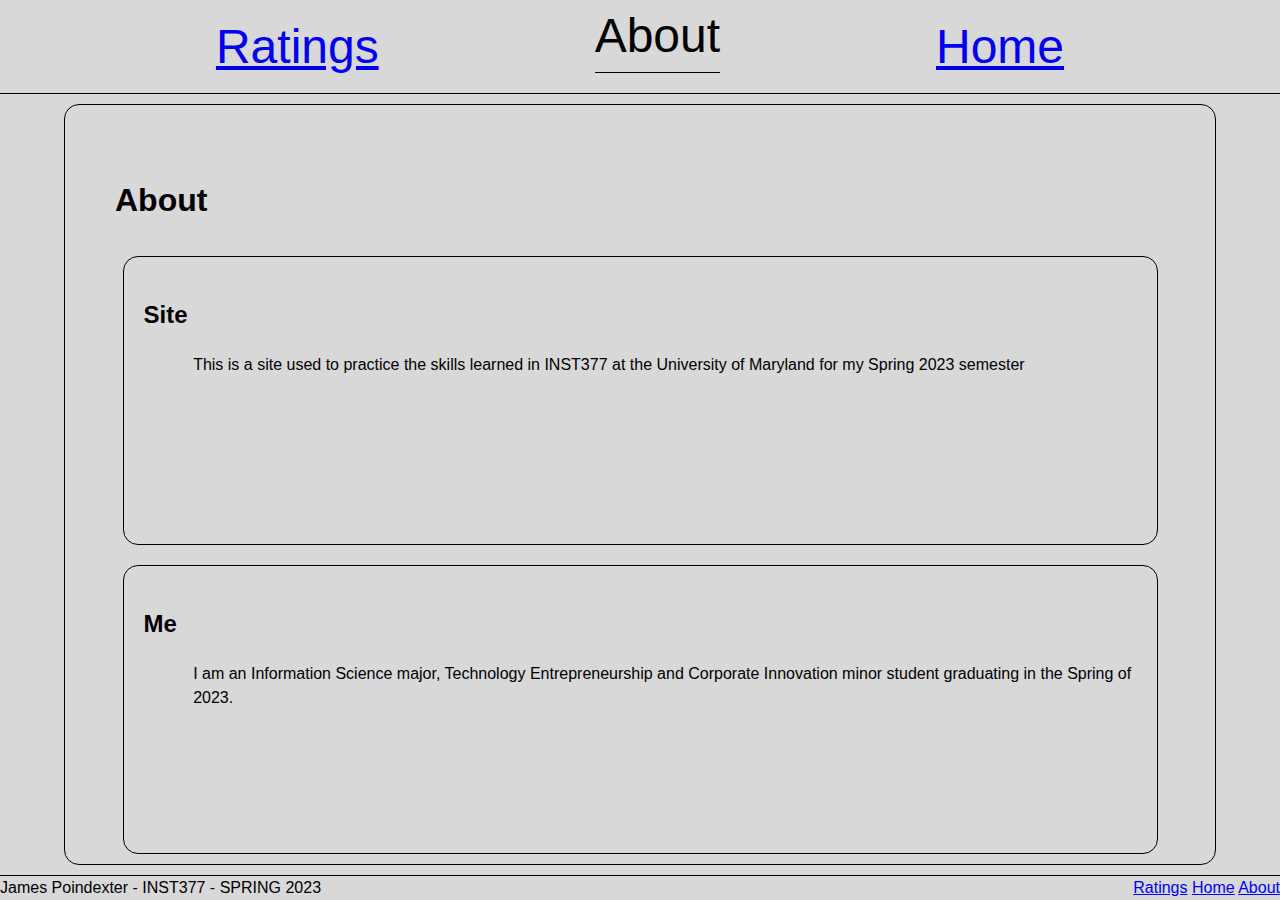
<file: about.html>
<!DOCTYPE html>
<html>
<head>
    <meta charset="UTF-8" />
    <title>James Poindexter Final Project</title>
    <link rel="stylesheet" href="css/styles.css">
</head>
<body>
    <div class="wrapper">
        <div class="container">
            <div class="navigation">
                <div class="nav_item"><a href="ratings.html">Ratings</a></div>
                <div class="nav_item selected_nav_item">About</div>
                <div class="nav_item"><a href="index.html">Home</a></div>
            </div>
            <div class="main">
                <div class="about_box">
                    <h1>About</h1>
                    <div class="inner_box">
                        <h2>Site</h2>
                        <div class="desc">This is a site used to practice the skills learned in INST377 at the University of Maryland for my Spring 2023 semester</div>
                    </div>
                    <div class="inner_box">
                        <h2>Me</h2>
                        <div class="desc">I am an Information Science major, Technology Entrepreneurship and Corporate Innovation minor student graduating in the Spring of 2023.</div>
                    </div>
                </div>                
            </div>
        </div>
        <div class="footer">
            <div>James Poindexter - INST377 - SPRING 2023</div>
            <div>
                <a href="ratings.html">Ratings</a>
                <a href="index.html">Home</a>
                <a href="about.html">About</a>
            </div>
        </div>
    </div>
</body>
</html>
</file>
<file: css/styles.css>
* {
    box-sizing: border-box;
}

html {
    background-color: #fff;
    font-size: 16px;
    min-width: 300px;
    overflow-x: hidden;
    overflow-y: scroll;  
    -moz-osx-font-smoothing: grayscale;
    -webkit-font-smoothing: antialiased;
    text-rendering: optimizeLegibility;
    -webkit-text-size-adjust: 100%;
    -moz-text-size-adjust: 100%;
    text-size-adjust: 100%;
}
  
body {
    margin: 0;
    padding: 0;
    font-family: ‘Segoe UI’, Candara, ‘Bitstream Vera Sans’, ‘DejaVu Sans’, ‘Bitsream Vera Sans’, ‘Trebuchet MS’, Verdana, ‘Verdana Ref’, sans-serif;
    font-weight: 400;
    line-height: 1.5;
    background-color: rgb(239, 239, 239);
}

.wrapper {
    min-height: 100vh;
    display: flex;
    flex-direction: column;
    background-color: #d8d8d8;
}
  
.container {
    display: flex;
    flex-direction: column;
    justify-content: space-around;
    align-items: flex-start;
    flex: 1;
}
  
.navigation {
    display: flex;
    justify-content: space-evenly;
    align-items: center;
    width: 100vw;
    border-bottom: 1px solid black;
}

.nav_item {
    display: flex;
    font-size: 3rem;
}

.selected_nav_item {
    border-bottom: 1px solid black;
    margin-bottom: 20px;
}

.main {
    display: flex;
    justify-content: space-evenly;
    flex: 1;
    width: 100vw;
}

.left_content {
    display: flex;
    flex-direction: column;
    justify-content: space-around;
    align-items: center;
    flex: 1;
    margin: 0;
}

.right_content {
    display: flex;
    flex-direction: column;
    justify-content: space-around;
    align-items: center;
    margin: 0;
    flex: 2;
}

.vis_container {
    display: flex;
    flex-direction: column;
    border: 1px dotted black;
    justify-content: space-around;
    flex: 2;
    width: 100%;
}

.vis_header {
    display: flex;
    justify-content: center;
    border: 1px dotted black;
    margin: 5px;
}

.vis_content {
    display: flex;
    border: 1px dotted black;
    flex: 4;
    justify-content: center;
}

.results_container {
    display: flex;
    flex-direction: column;
    justify-content: space-evenly;
    flex: 1;
    width: 100%;
}

.results_header {
    display: flex;
    margin: 5px;
}

.results_content {
    display: flex;
    justify-content: space-between;
    border: 1px dotted black;
    flex: 1;
}

.form_area {
    display: flex;
    flex-direction: column;
    justify-content: space-evenly;
    border: 1px dotted black;
    width: 100%;
    padding: 1px;
}

.footer {
    display: flex;
    justify-content: space-between;
    border-top: 1px solid black;
}

.box {
    border: 1px dotted black;
    display: block;
    width: fit-content;
}
  
form input {
    width: -moz-available;          /* WebKit-based browsers will ignore this. */
    width: -webkit-fill-available;  /* Mozilla-based browsers will ignore this. */
    width: fill-available;
  
    /* here we are setting white space correctly */
    margin-bottom: 5rem;
    height: 2rem;
    border-radius: 4px;
  }
  
  form label {
    width: -moz-available;          /* WebKit-based browsers will ignore this. */
    width: -webkit-fill-available;  /* Mozilla-based browsers will ignore this. */
    width: fill-available;
    align-items: flex-start;
  
    display: block; /* this turns the label text into a box we can set margins on */
    margin-bottom: 0.5rem;
  }
  
.about_box {
    border: 1px solid black;
    display: flex;
    flex-direction: column;
    width: 90%;
    margin: 10px;
    border-radius: 15px;
    justify-content: space-evenly;
    align-items: center;
}

.about_box h1 {
    align-self: start; 
    padding-top: 50px;
    padding-left: 50px;
}

.inner_box {
    border: 1px solid black;
    width: 90%;
    margin: 10px;
    border-radius: 15px;
    flex: 2;
    padding: 20px;
}

.desc {
    margin-left: 5%;
}
</file>
<file: project_webpage/styles.css>
* {
    box-sizing: border-box;
}

html {
    background-color: #fff;
    font-size: 16px;
    min-width: 300px;
    overflow-x: hidden;
    overflow-y: scroll;  
    -moz-osx-font-smoothing: grayscale;
    -webkit-font-smoothing: antialiased;
    text-rendering: optimizeLegibility;
    -webkit-text-size-adjust: 100%;
    -moz-text-size-adjust: 100%;
    text-size-adjust: 100%;
}
  
body {
    margin: 0;
    padding: 0;
    font-family: ‘Segoe UI’, Candara, ‘Bitstream Vera Sans’, ‘DejaVu Sans’, ‘Bitsream Vera Sans’, ‘Trebuchet MS’, Verdana, ‘Verdana Ref’, sans-serif;
    font-weight: 400;
    line-height: 1.5;
    background-color: rgb(239, 239, 239);
}

.wrapper {
    min-height: 100vh;
    display: flex;
    flex-direction: column;
    background-color: #d8d8d8;
}
  
.container {
    display: flex;
    flex-direction: column;
    justify-content: space-around;
    align-items: flex-start;
    flex: 1;
}
  
.navigation {
    display: flex;
    justify-content: space-evenly;
    align-items: center;
    width: 100vw;
    border-bottom: 1px solid black;
}

.nav_item {
    display: flex;
    font-size: 3rem;
}

.selected_nav_item {
    border-bottom: 1px solid black;
    margin-bottom: 20px;
}

.main {
    display: flex;
    justify-content: space-evenly;
    flex: 1;
    width: 100vw;
}

.left_content {
    display: flex;
    flex-direction: column;
    justify-content: space-around;
    align-items: center;
    flex: 1;
    margin: 0;
}

.right_content {
    display: flex;
    flex-direction: column;
    justify-content: space-around;
    align-items: center;
    margin: 0;
    flex: 2;
}

.vis_container {
    display: flex;
    flex-direction: column;
    border: 1px dotted black;
    justify-content: space-around;
    flex: 2;
    width: 100%;
}

.vis_header {
    display: flex;
    justify-content: center;
    border: 1px dotted black;
    margin: 5px;
}

.vis_content {
    display: flex;
    border: 1px dotted black;
    flex: 4;
    justify-content: center;
}

.results_container {
    display: flex;
    flex-direction: column;
    justify-content: space-evenly;
    flex: 1;
    width: 100%;
}

.results_header {
    display: flex;
    margin: 5px;
}

.results_content {
    display: flex;
    justify-content: space-between;
    border: 1px dotted black;
    flex: 1;
}

.form_area {
    display: flex;
    flex-direction: column;
    justify-content: space-evenly;
    border: 1px dotted black;
    width: 100%;
    padding: 1px;
}

.footer {
    display: flex;
    justify-content: space-between;
    border-top: 1px solid black;
}

.box {
    border: 1px dotted black;
    display: block;
    width: fit-content;
}
  
form input {
    width: -moz-available;          /* WebKit-based browsers will ignore this. */
    width: -webkit-fill-available;  /* Mozilla-based browsers will ignore this. */
    width: fill-available;
  
    /* here we are setting white space correctly */
    margin-bottom: 5rem;
    height: 2rem;
    border-radius: 4px;
  }
  
  form label {
    width: -moz-available;          /* WebKit-based browsers will ignore this. */
    width: -webkit-fill-available;  /* Mozilla-based browsers will ignore this. */
    width: fill-available;
    align-items: flex-start;
  
    display: block; /* this turns the label text into a box we can set margins on */
    margin-bottom: 0.5rem;
  }
  
.about_box {
    border: 1px solid black;
    display: flex;
    flex-direction: column;
    width: 90%;
    margin: 10px;
    border-radius: 15px;
    justify-content: space-evenly;
    align-items: center;
}

.about_box h1 {
    align-self: start; 
    padding-top: 50px;
    padding-left: 50px;
}

.inner_box {
    border: 1px solid black;
    width: 90%;
    margin: 10px;
    border-radius: 15px;
    flex: 2;
    padding: 20px;
}

.desc {
    margin-left: 5%;
}
</file>
